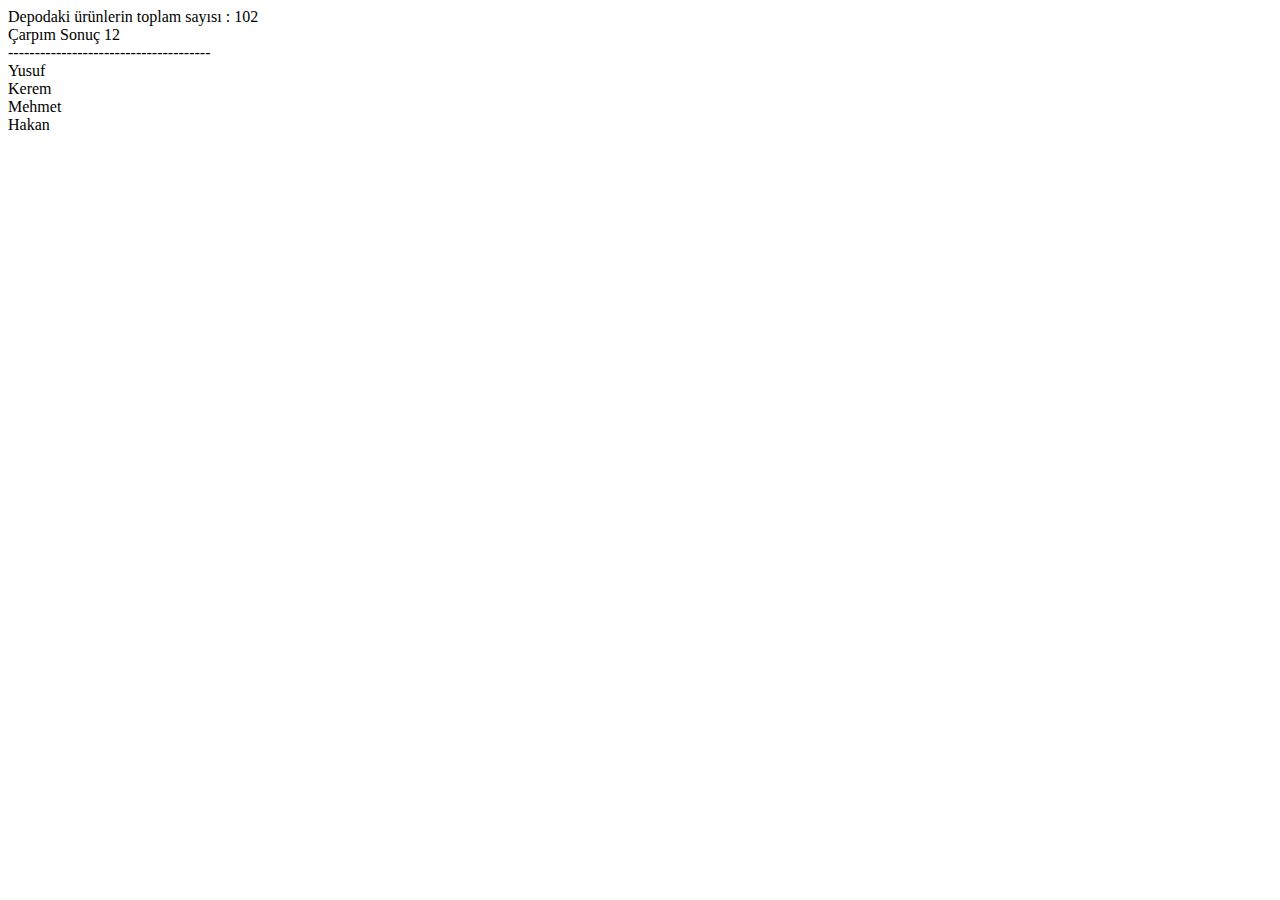
<file: ders-1/index.html>
<!DOCTYPE html>
<html lang="en">
  <head>
    <meta charset="UTF-8" />
    <meta name="viewport" content="width=device-width, initial-scale=1.0" />
    <title>5_uzman_çocuk_js_ders-1</title>
  </head>
  <body>
    <!-- * Js Bağlantı -->
    <script src="./main.js"></script>
  </body>
</html>
</file>
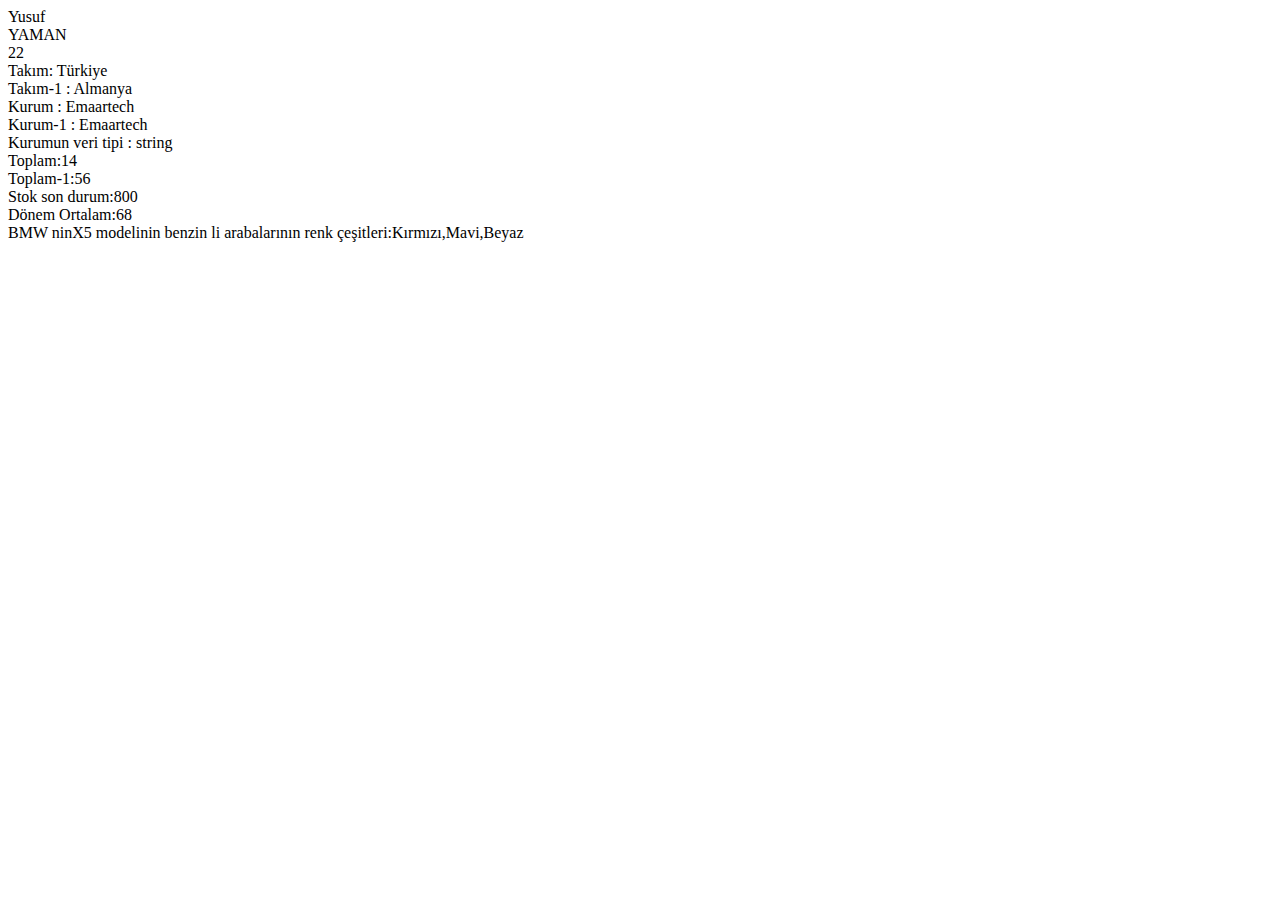
<file: telafi_dersleri/telafi-ders-1/index.html>
<!DOCTYPE html>
<html lang="en">
  <head>
    <meta charset="UTF-8" />
    <meta name="viewport" content="width=device-width, initial-scale=1.0" />
    <title>Telafi-Ders-1</title>
  </head>
  <body>
    <!-- * Js Bağlantı -->
    <script src="./js/main.js"></script>
  </body>
</html>
</file>
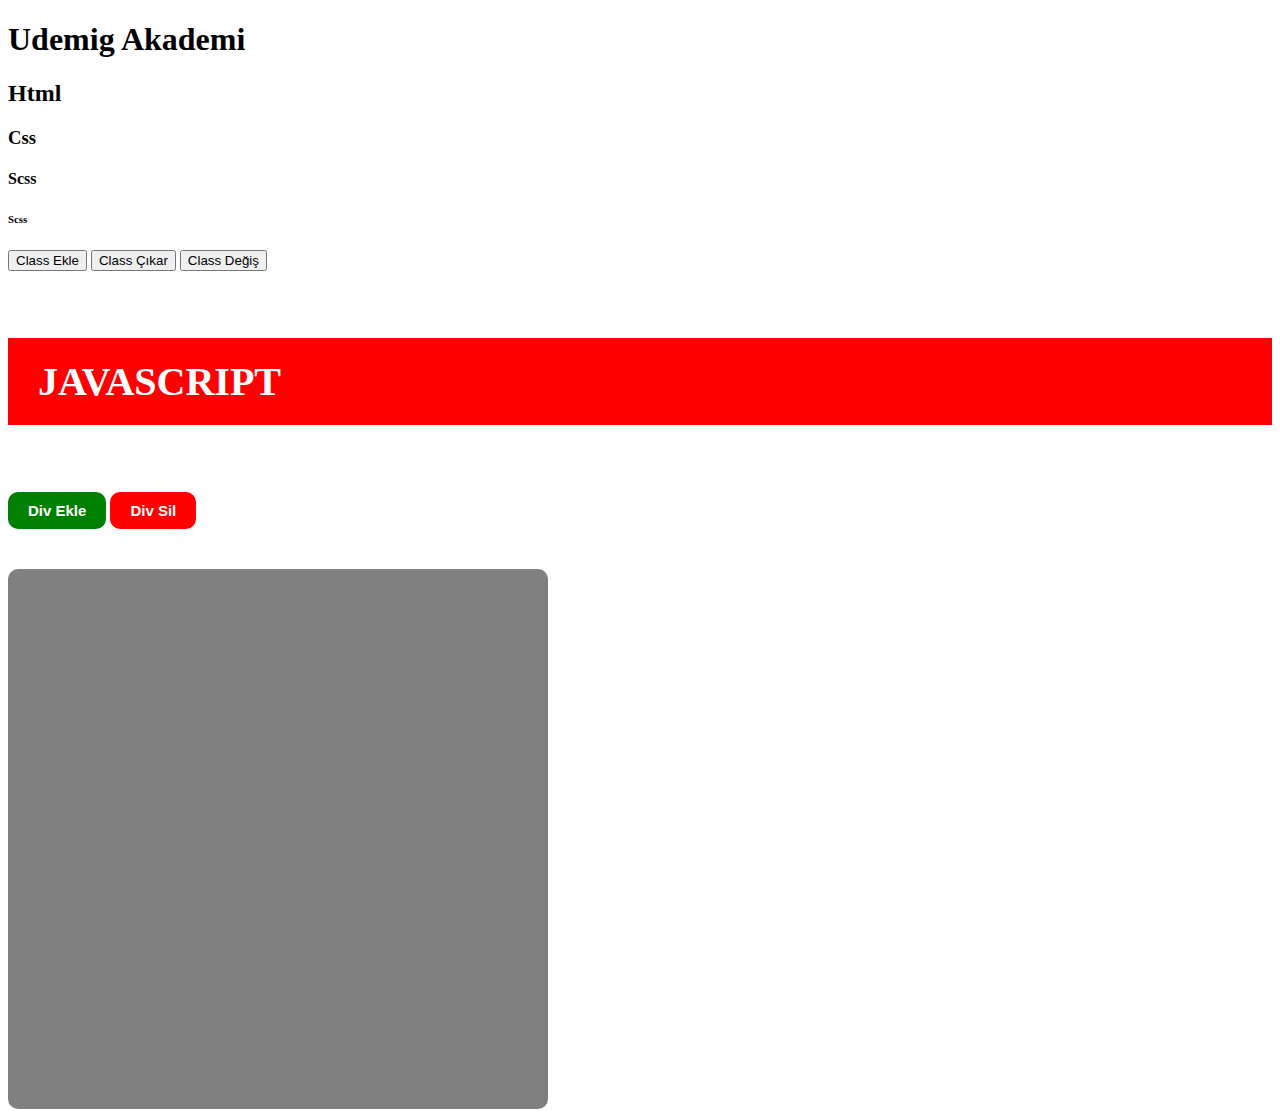
<file: telafi_dersleri/telafi-ders-2/index.html>
<!DOCTYPE html>
<html lang="en">
  <head>
    <meta charset="UTF-8" />
    <meta name="viewport" content="width=device-width, initial-scale=1.0" />
    <title>Document</title>
    <!-- * Css Link -->
    <link rel="stylesheet" href="./style/style.css" />
  </head>
  <body>
    <h1 class="title">Udemig Akademi</h1>
    <h2 id="educations-1">Html</h2>
    <h3 class="educations-2">Css</h3>
    <h4>Scss</h4>
    <h6 class="title-4">Scss</h6>

    <button id="add-btn">Class Ekle</button>
    <button id="remove-btn">Class Çıkar</button>
    <button id="change-btn">Class Değiş</button>

    <h5 id="educations-3">Javascript</h5>

    <button class="add-div-btn">Div Ekle</button>
    <button class="delete-div-btn">Div Sil</button>

    <div class="container"></div>

    <!-- * Js Bağlantı -->
    <script src="./js/main.js" type="module"></script>
  </body>
</html>
</file>
<file: telafi_dersleri/telafi-ders-2/style/style.css>
/* educations3.style.backgroundColor = "red";
educations3.style.fontSize = "40px";
educations3.style.padding = "20px 30px";
educations3.style.color = "white";
educations3.style.textTransform = "uppercase"; */
.educations-3 {
  background-color: red;
  font-size: 40px;
  padding: 20px 30px;
  color: white;
  text-transform: uppercase;
}

.add-div-btn {
  background-color: green;
  border: none;
  outline: none;
  padding: 10px 20px;
  font-size: 15px;
  font-weight: bold;
  color: white;
  border-radius: 10px;
}
.delete-div-btn {
  background-color: red;
  border: none;
  outline: none;
  padding: 10px 20px;
  font-size: 15px;
  font-weight: bold;
  color: white;
  border-radius: 10px;
}

.container {
  background-color: gray;
  height: 500px;
  width: 500px;
  margin-top: 40px;
  border-radius: 10px;
  padding: 20px;
  overflow: auto;
}

.newDiv {
  text-align: center;
  font-size: 25px;
  font-weight: bold;
  font-family: Georgia, "Times New Roman", Times, serif;
  color: white;
  margin: 20px 0;
}

.background {
  background-color: black;
  color: white;
}
</file>
